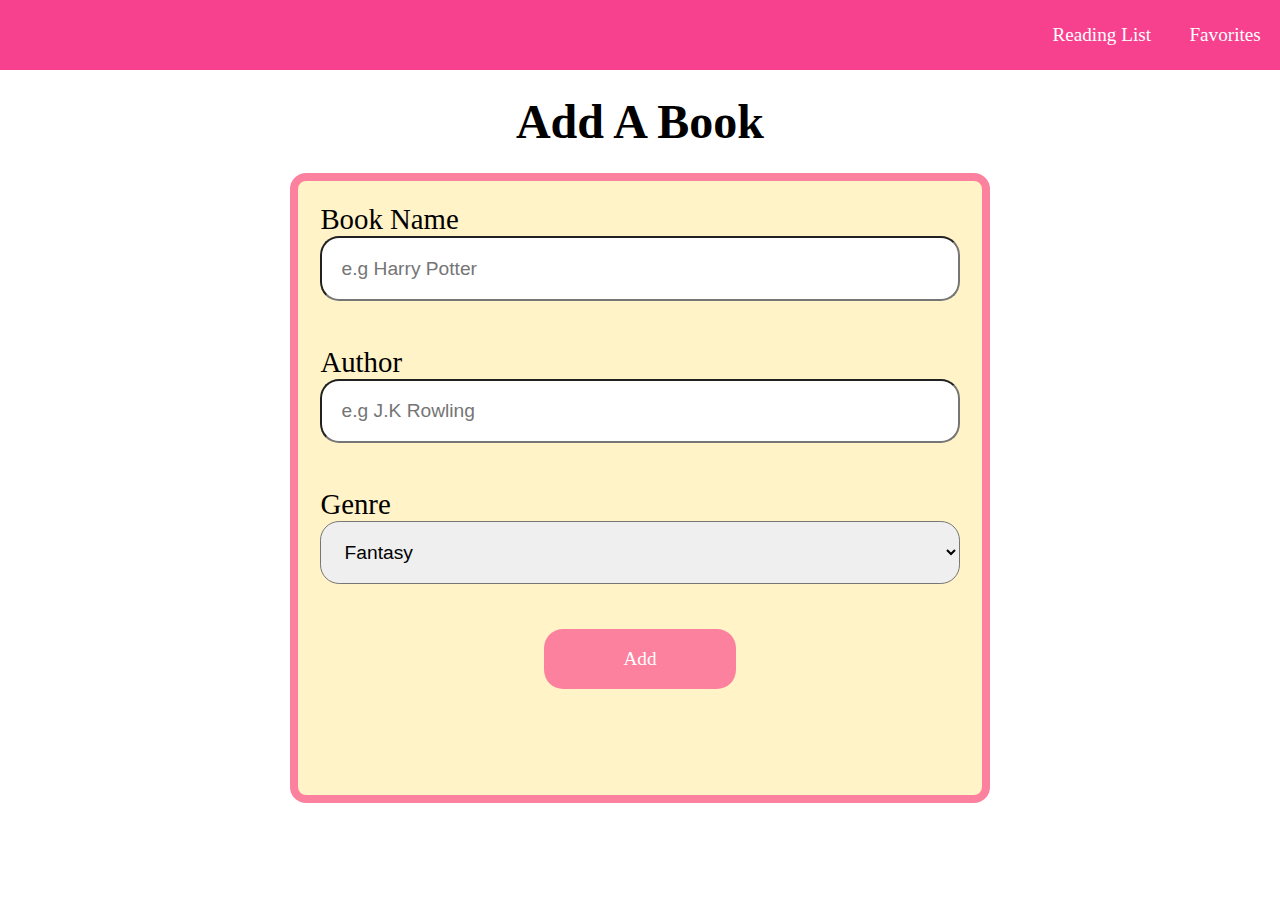
<file: index.html>
<!DOCTYPE html>
<html lang="en">
<head>
  <meta charset="UTF-8">
  <meta name="viewport" content="width=device-width, initial-scale=1.0">
  <title>Reading List App</title>
  <link rel="stylesheet" href="style.css">
  <link rel="stylesheet" href="https://cdnjs.cloudflare.com/ajax/libs/font-awesome/6.6.0/css/all.min.css" integrity="sha512-Kc323vGBEqzTmouAECnVceyQqyqdsSiqLQISBL29aUW4U/M7pSPA/gEUZQqv1cwx4OnYxTxve5UMg5GT6L4JJg==" crossorigin="anonymous" referrerpolicy="no-referrer" />
  <script src="server.js" defer></script>
</head>
<body>
  <header>
    <div class="nav-bar">
      <a href="readingList.html" class="nav-item">Reading List</a>
      <a href="#" class="nav-item">Favorites</a>
    </div>
    <h1 class="title">Add A Book <i class="fa-solid fa-heart"></i></h1>
  </header>
  <main>
    <div class="form-container">
      <form>
        <div class="form-item">
        <label for="book-name">Book Name</label>
        <input type="text" id="book-name" name="book-name" placeholder="e.g Harry Potter">
        </div>
        <div class="form-item">
          <label for="author">Author</label>
          <input type="text" id="author" name="author" placeholder="e.g J.K Rowling">
        </div>
        <div class="form-item">
        <label for="genre">Genre</label>
        <select id="genre" name="genre">
          <option value="Fantasy">Fantasy</option>
          <option value="Romance">Romance</option>
          <option value="Science-Fiction">Science Fiction</option>
          <option value="Historical-Fiction">Historical Fiction</option>
          <option value="Mystery">Mystery</option>
          <option value="Autobiography">Autobiography</option>
        </select>
        </div>
        <div class="add-book-btn">
          <p class="btn">Add <i class="fa-solid fa-heart"></i> </p>
        </div>
      </form>
    </div>
  </main>
</body>
</html>
</file>
<file: style.css>
*{
  box-sizing: border-box;
  padding: 0;
  margin: 0;
}

/* Color Template: #FFF3C7, #FEC7B4,  #FC819E, #F7418F*/

/* Header:Navbar & Title */
.nav-bar{
  min-height: 70px;
  background-color: #F7418F;
  display: flex;
  justify-content:end;
  align-items: center;
}

.nav-item{
  display: inline-block;
  margin: 1em;
}

a{
  text-decoration: none;
  color: white;
  font-size: 1.2rem;
}

a:hover{
  text-decoration: underline;
}

.title{
  text-align: center;
  font-size: 3rem;
  margin: 0.5em;
}

/* Main: Form */

.form-container{
  width: 95%;
  max-width: 700px;
  min-height: 70vh;
  background-color: #FFF3C7;
  margin: 0 auto;
  border: 0.5em solid #FC819E,;
  border-radius: 1em;
}

form{
  margin: 1.4em;
}

.form-item{
  display: flex;
  flex-direction: column;
  margin-bottom: 2.8em;
}

label{
  font-size: 1.8rem;
}

input,select{
  font-size: 1.2em;
  padding: 1em;
  border-radius: 1em;
}

.add-book-btn{
  display: flex;
  justify-content: center;
  align-items: center;
}

.btn{
  width: 30%;
  background-color:#FC819E;
  font-size: 1.2em;
  padding: 1em;
  border-radius: 1em;
  text-align: center;
  color: white;
  user-select: none;
  transition: transform 0.4 ease-in-out;
}

.btn:hover{
  background-color:#F7418F;
  transform: scale(1.1);
}

/* Reading List Page : Header */
.readingList-title{
  font-size: 3rem;
  margin: 0.5em;
}

/* Reading List Page : Main Page */
.main-lists-container{
  width: 95%;
  max-width: 900px;
  min-height: 600px;
  border: 0.2em solid black;
  margin: 0 2em;
}

.single-list-container{
  width: 90%;
  min-height: 100px;
  border: 0.3em solid black;
  margin: 1em auto;
}

/* For Small Screen */
@media (max-width:576px){

.title{
  font-size: 2rem;
}

label{
  font-size: 1.5rem;
}

input,select{
  font-size: 1em;
  padding: 0.8em;
  border-radius: 1em;
}

.btn{
  width: 40%;
  font-size: 1.2em;
  padding: 1em;
  border-radius: 1em;
}

}
</file>
